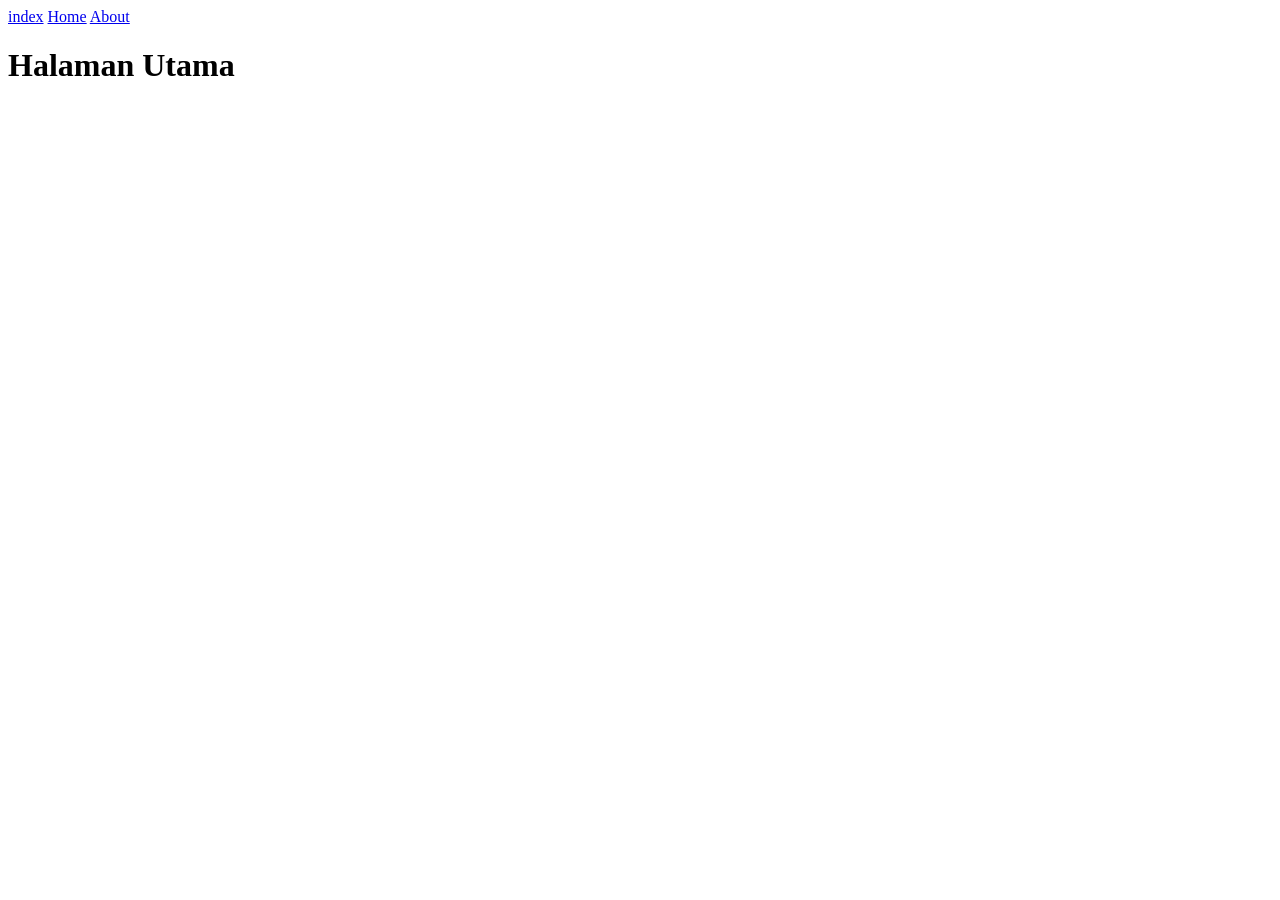
<file: Fabian xpplg 1/mapel git/git2/My-Project/index.html>
<!DOCTYPE html>
<html lang="en">
<head>
    <meta charset="UTF-8">
    <meta name="viewport" content="width=device-width, initial-scale=1.0">
    <title>Document</title>
</head>
<body>
    <nav>
        <a href="#">index</a>
        <a href="beranda.html">Home</a>
        <a href="tentang.html">About</a>
    </nav>
    <h1>Halaman Utama</h1>
</body>
</html>
</file>
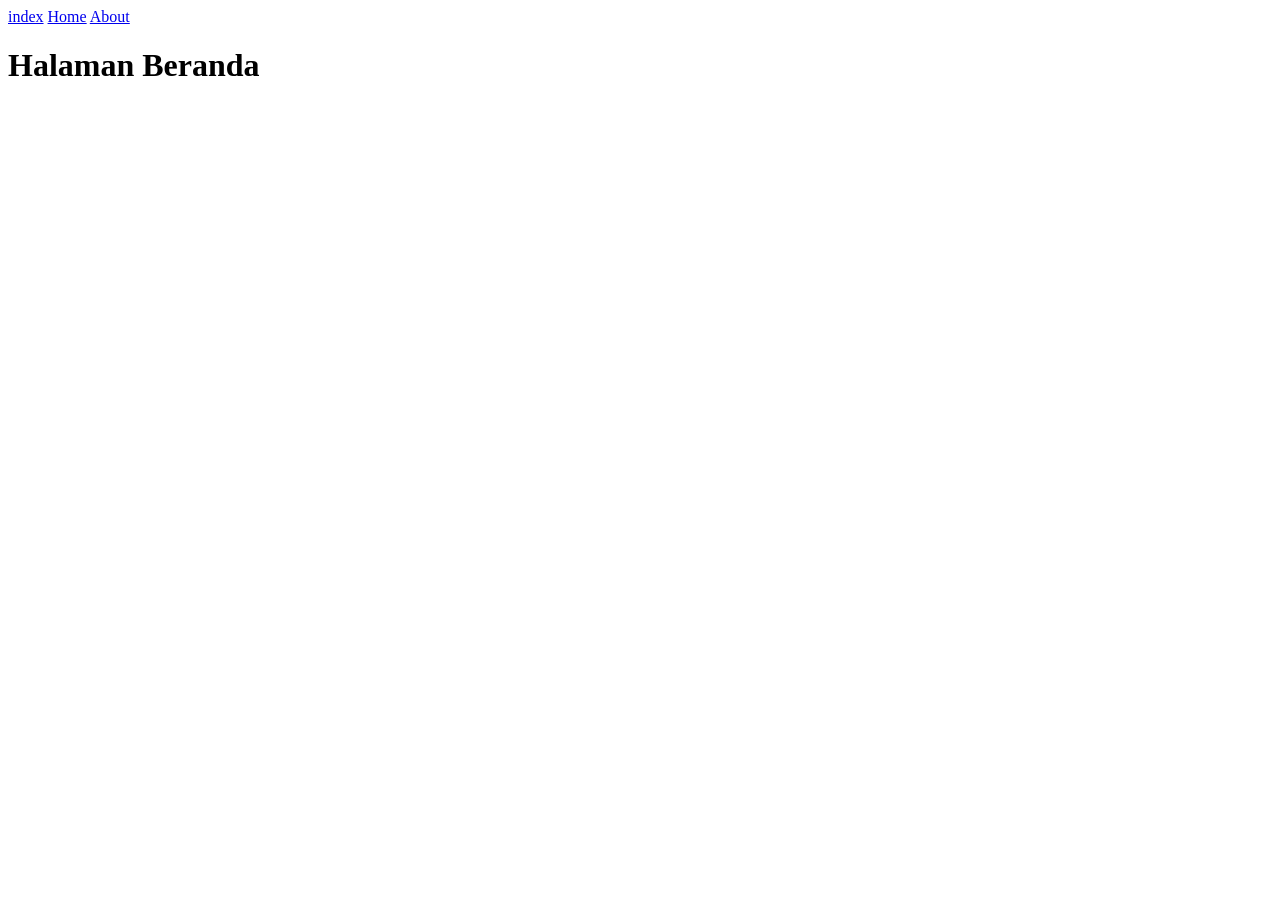
<file: Fabian xpplg 1/mapel git/git2/My-Project/beranda.html>
<!DOCTYPE html>
<html lang="en">
<head>
    <meta charset="UTF-8">
    <meta name="viewport" content="width=device-width, initial-scale=1.0">
    <title>Document</title>
</head>
<body>
    <nav>
        <a href="index.html">index</a>
        <a href="#">Home</a>
        <a href="tentang.html">About</a>
    </nav>
    <h1>Halaman Beranda</h1>
</body>
</html>
</file>
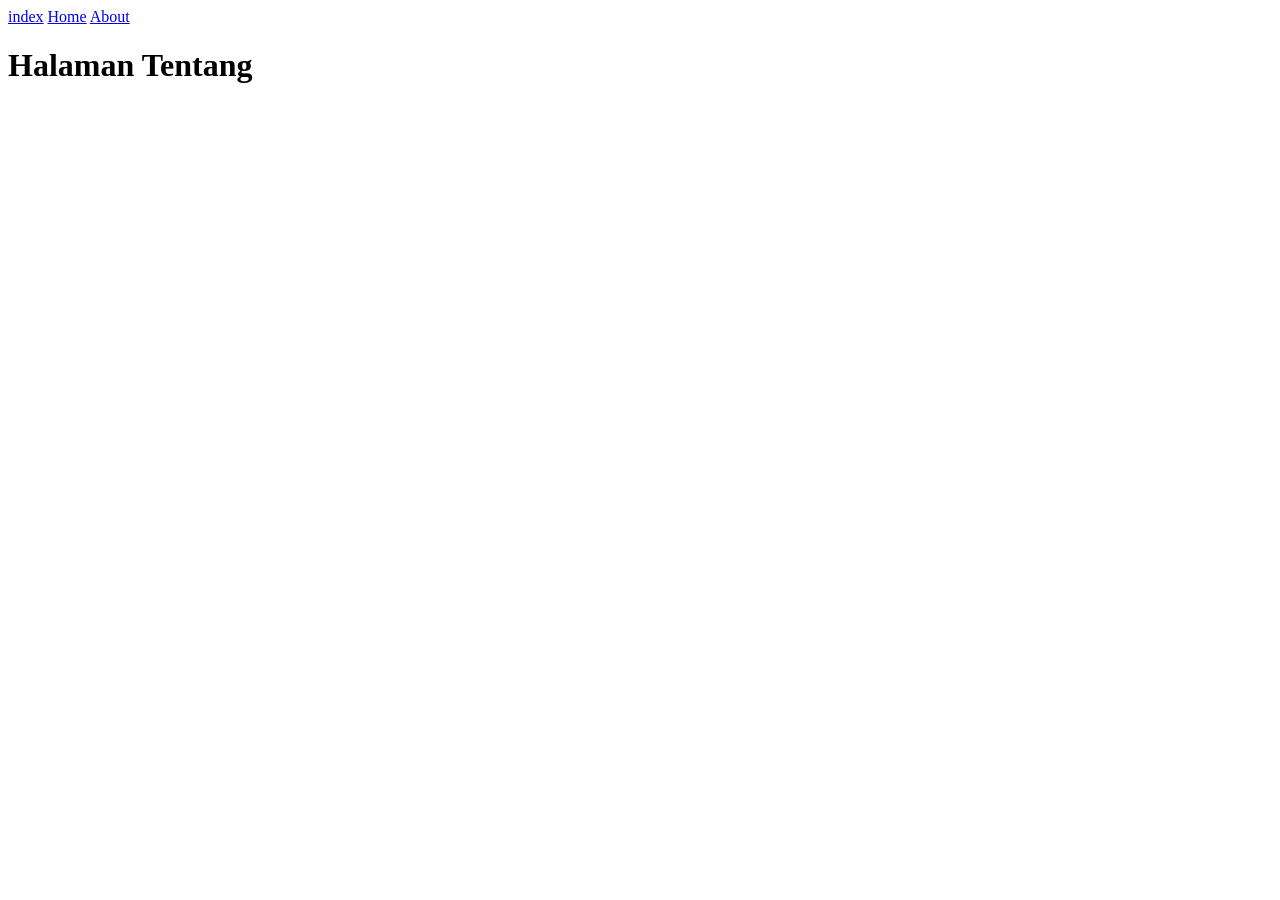
<file: Fabian xpplg 1/mapel git/git2/My-Project/tentang.html>
<!DOCTYPE html>
<html lang="en">
<head>
    <meta charset="UTF-8">
    <meta name="viewport" content="width=device-width, initial-scale=1.0">
    <title>Document</title>
</head>
<body>
    <nav>
        <a href="index.html">index</a>
        <a href="beranda.html">Home</a>
        <a href="#">About</a>
    </nav>
    <h1>Halaman Tentang</h1>
</body>
</html>
</file>
